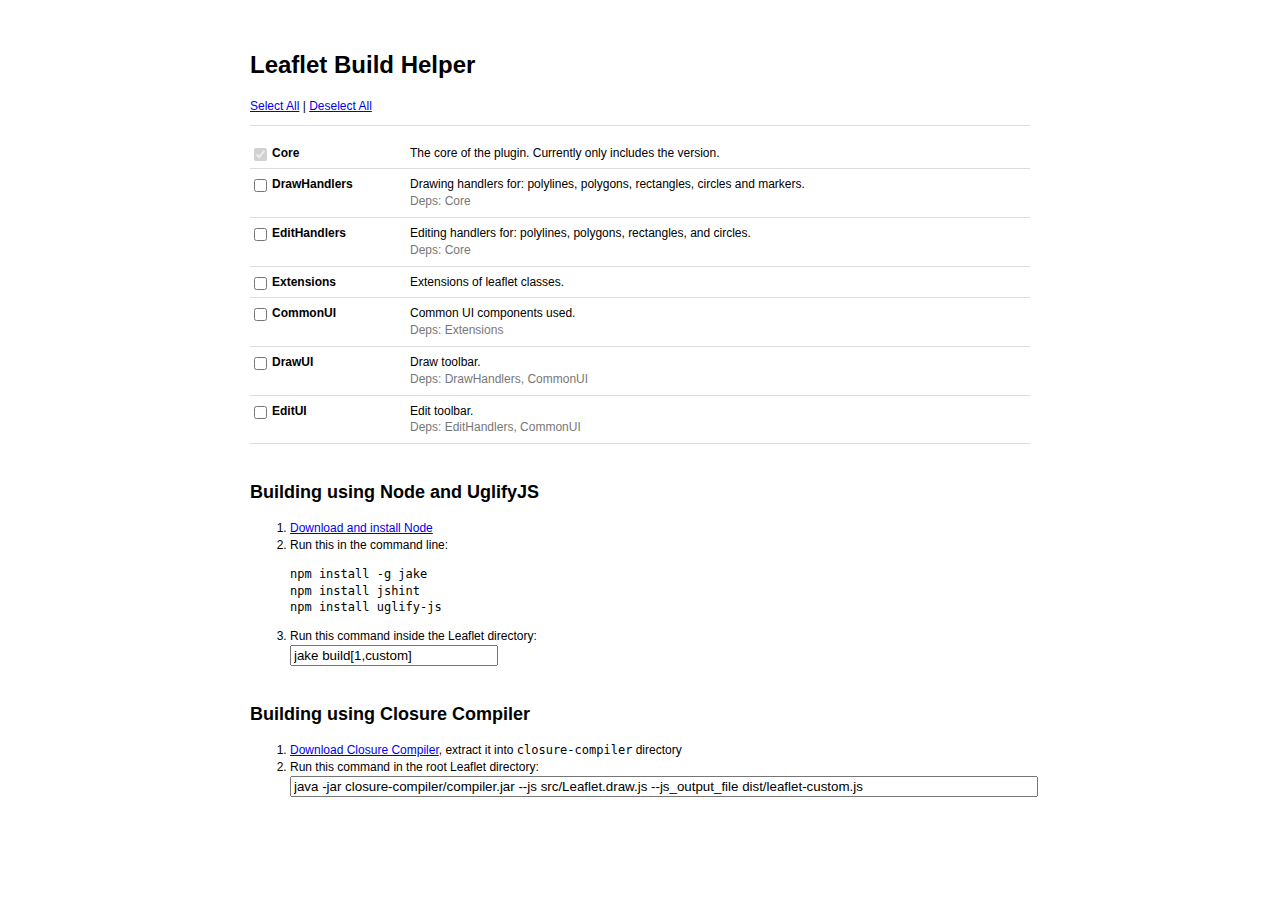
<file: Leaflet.draw-master/build/build.html>
<!DOCTYPE html>
<html>
<head>
	<title>Leaflet Build Helper</title>

	<script type="text/javascript" src="deps.js"></script>

	<style type="text/css">
		body {
			font: 12px/1.4 Verdana, sans-serif;
			text-align: center;
			padding: 2em 0;
		}
		#container {
			text-align: left;
			margin: 0 auto;
			width: 780px;
		}
		#deplist {
			list-style: none;
			padding: 0;
		}
		#deplist li {
			padding-top: 7px;
			padding-bottom: 7px;
			border-bottom: 1px solid #ddd;
		}
		#deplist li.heading {
			border: none;
			background: #ddd;
			padding: 5px 10px;
			margin-top: 25px;
			border-radius: 5px;
		}
		#deplist input {
			float: left;
			margin-right: 5px;
			display: inline;
		}
		#deplist label {
			float: left;
			width: 160px;
			font-weight: bold;
		}
		#deplist div {
			display: table-cell;
			height: 1%;
		}
		#deplist .desc {
		}

		#deplist .deps {
			color: #777;
		}

		#command {
			width: 100%;
		}
		#command2 {
			width: 200px;
		}

		#toolbar {
			padding-bottom: 10px;
			border-bottom: 1px solid #ddd;
		}

		h2 {
			margin-top: 2em;
		}
	</style>
</head>
<body>
	<div id="container">
		<h1>Leaflet Build Helper</h1>

		<p id="toolbar">
			<a id="select-all" href="#all">Select All</a> |
			<a id="deselect-all" href="#none">Deselect All</a>
		</p>

		<ul id="deplist"></ul>

		<h2>Building using Node and UglifyJS</h2>
		<ol>
			<li><a href="http://nodejs.org/#download">Download and install Node</a></li>
			<li>Run this in the command line:<br />
			<pre><code>npm install -g jake
npm install jshint
npm install uglify-js</code></pre></li>
			<li>Run this command inside the Leaflet directory: <br /><input type="text" id="command2" />
		</ol>
		<h2>Building using Closure Compiler</h2>
		<ol>
			<li><a href="http://closure-compiler.googlecode.com/files/compiler-latest.zip">Download Closure Compiler</a>, extract it into <code>closure-compiler</code> directory</li>
			<li>Run this command in the root Leaflet directory: <br /><input type="text" id="command" /></li>
		</ol>
	</div>

	<script type="text/javascript">
		var deplist = document.getElementById('deplist'),
			commandInput = document.getElementById('command'),
			commandInput2 = document.getElementById('command2');

		document.getElementById('select-all').onclick = function() {
			var checks = deplist.getElementsByTagName('input');
			for (var i = 0; i < checks.length; i++) {
				checks[i].checked = true;
			}
			updateCommand();
			return false;
		};

		document.getElementById('deselect-all').onclick = function() {
			var checks = deplist.getElementsByTagName('input');
			for (var i = 0; i < checks.length; i++) {
				if (!checks[i].disabled) {
					checks[i].checked = false;
				}
			}
			updateCommand();
			return false;
		};

		function updateCommand() {
			var files = {};
			var checks = deplist.getElementsByTagName('input');
			var compsStr = '';

			for (var i = 0, len = checks.length; i < len; i++) {
				if (checks[i].checked) {
					var srcs = deps[checks[i].id].src;
					for (var j = 0, len2 = srcs.length; j < len2; j++) {
						files[srcs[j]] = true;
					}
					compsStr = '1' + compsStr;
				} else {
					compsStr = '0' + compsStr;
				}
			}

			var command = 'java -jar closure-compiler/compiler.jar ';
			for (var src in files) {
				command += '--js src/' + src + ' ';
			}
			command += '--js_output_file dist/leaflet-custom.js';

			commandInput.value = command;

			commandInput2.value = 'jake build[' + parseInt(compsStr, 2).toString(32) + ',custom]';
		}

		function inputSelect() {
			this.focus();
			this.select();
		};

		commandInput.onclick = inputSelect;
		commandInput2.onclick = inputSelect;

		function onCheckboxChange() {
			if (this.checked) {
				var depDeps = deps[this.id].deps;
				if (depDeps) {
					for (var i = 0; i < depDeps.length; i++) {
						var check = document.getElementById(depDeps[i]);
						if (!check.checked) {
							check.checked = true;
							check.onchange();
						}
					}
				}
			} else {
				var checks = deplist.getElementsByTagName('input');
				for (var i = 0; i < checks.length; i++) {
					var dep = deps[checks[i].id];
					if (!dep.deps) { continue; }
					for (var j = 0; j < dep.deps.length; j++) {
						if (dep.deps[j] === this.id) {
							if (checks[i].checked) {
								checks[i].checked = false;
								checks[i].onchange();
							}
						}
					}
				}
			}
			updateCommand();
		}

		for (var name in deps) {
			var li = document.createElement('li');

			if (deps[name].heading) {
				var heading = document.createElement('li');
				heading.className = 'heading';
				heading.appendChild(document.createTextNode(deps[name].heading));
				deplist.appendChild(heading);
			}

			var div = document.createElement('div');

			var label = document.createElement('label');

			var check = document.createElement('input');
			check.type = 'checkbox';
			check.id = name;
			label.appendChild(check);
			check.onchange = onCheckboxChange;

			if (name == 'Core') {
				check.checked = true;
				check.disabled = true;
			}

			label.appendChild(document.createTextNode(name));
			label.htmlFor = name;

			li.appendChild(label);

			var desc = document.createElement('span');
			desc.className = 'desc';
			desc.appendChild(document.createTextNode(deps[name].desc));

			var depText = deps[name].deps && deps[name].deps.join(', ');
			if (depText) {
				var depspan = document.createElement('span');
				depspan.className = 'deps';
				depspan.appendChild(document.createTextNode('Deps: ' + depText));
			}

			div.appendChild(desc);
			div.appendChild(document.createElement('br'));
			if (depText) { div.appendChild(depspan); }

			li.appendChild(div);

			deplist.appendChild(li);
		}
		updateCommand();
	</script>
</body>
</html>
</file>
